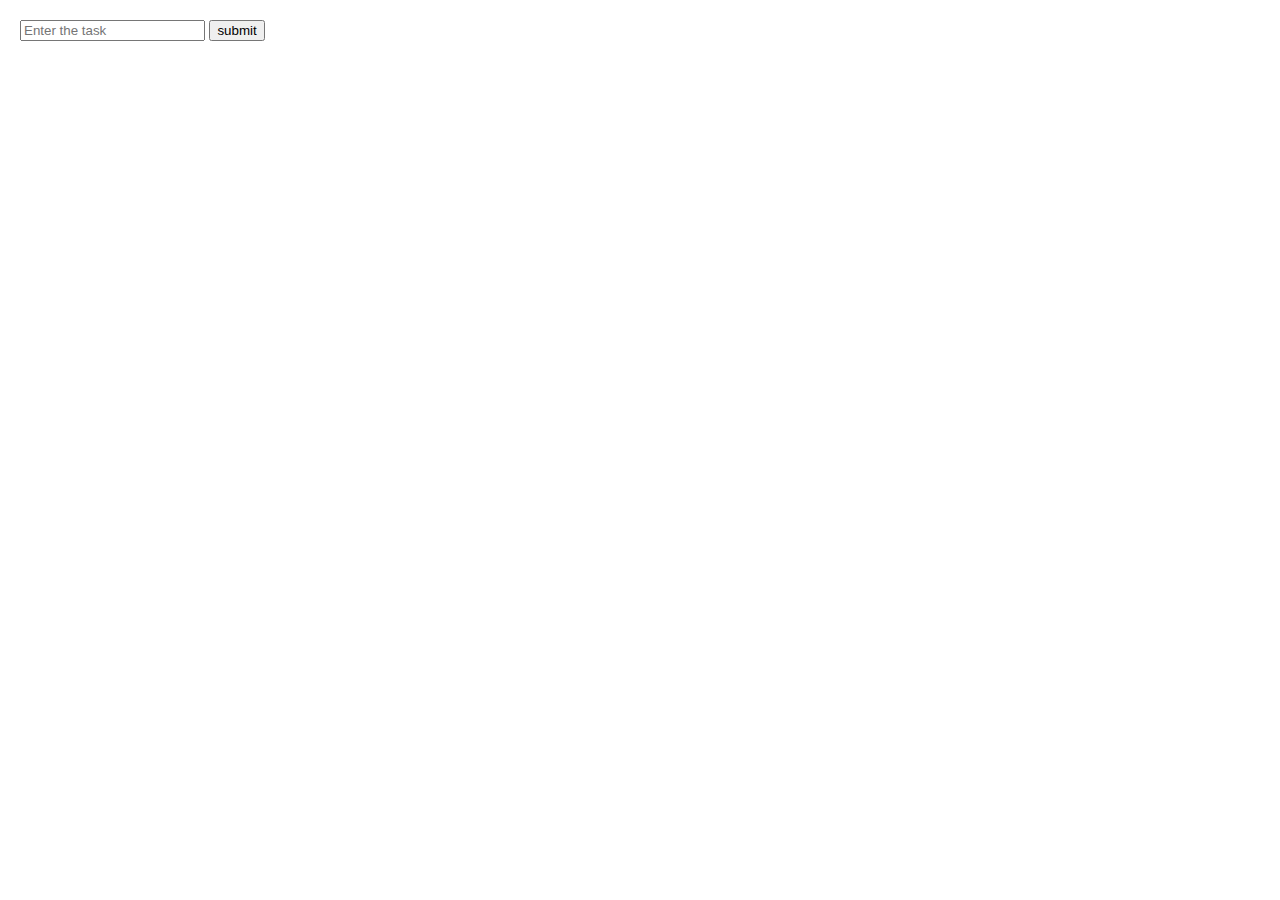
<file: javascript/designPatterns/mvvm/index.html>
<!DOCTYPE html>
<html lang="en">
    <head>
        <meta charset="UTF-8">
        <title>ToDo - MVVM</title>
        <link rel="stylesheet" href="styles.css"/>
    </head>
    <body>
    <div id="app">
        <input type="text" id="todoInput" placeholder="Enter the task"  data-bind="value: todoInputValue"/>
        <button id="todoSubmit" data-bind="click: addTodo">submit</button>
        <ul id="todoList" data-bind="forEach: todos"></ul>
    </div>
    <script src="mvvm.js"></script>
    </body>
</html>
</file>
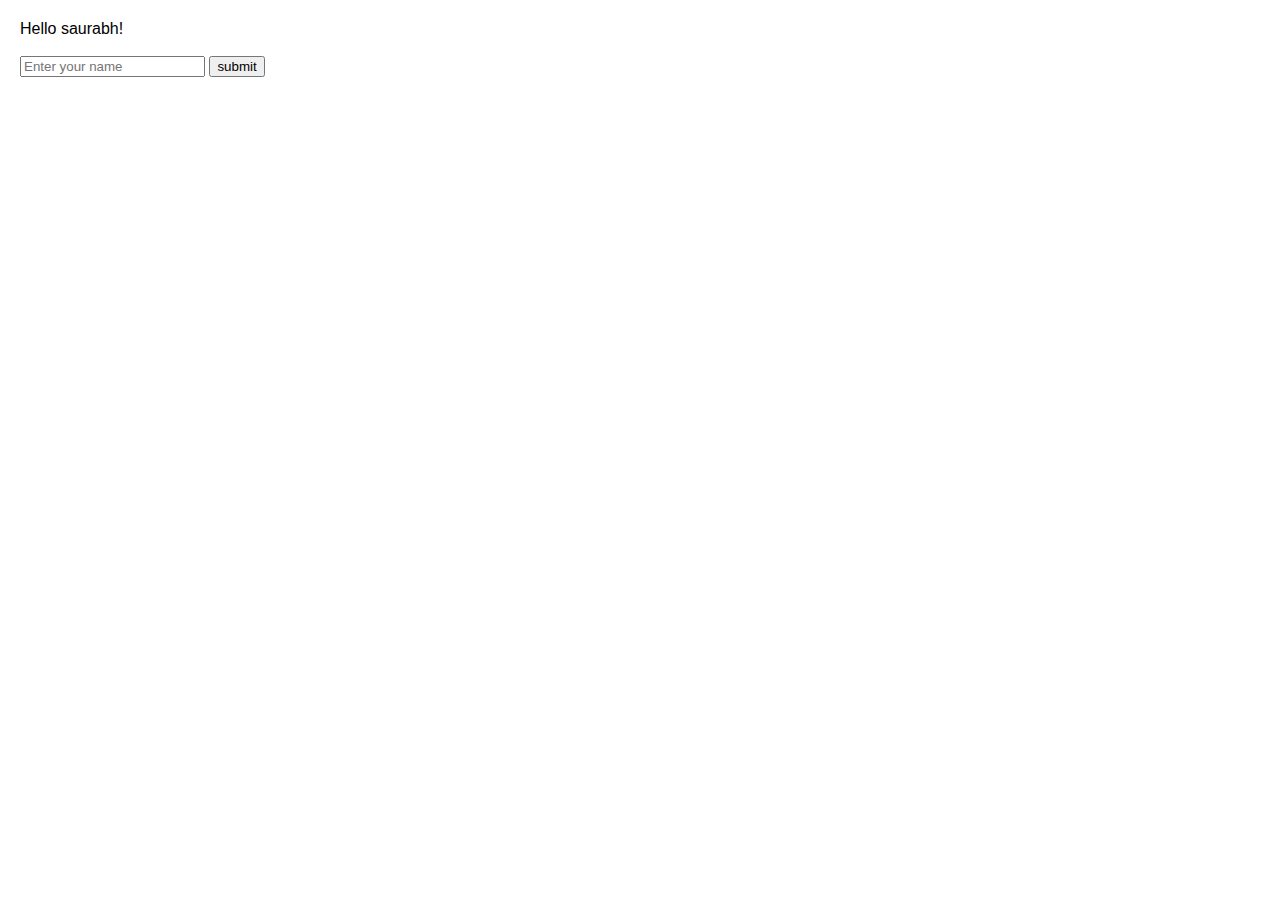
<file: javascript/designPatterns/mvvm2/index.html>
<!DOCTYPE html>
<html lang="en">
<head>
    <meta charset="UTF-8">
    <title>ToDo - MVVM</title>
    <link rel="stylesheet" href="styles.css"/>
</head>
<body>
<div id="app">
    Hello <label id="nameLabel" data-bind="value: name"></label>!
    <br/>
    <br/>
    <input type="text" id="nameInput" placeholder="Enter your name" data-bind="input: nameInputValue"/>
    <button id="nameSubmit" data-bind="click: updateName">submit</button>
<!--    <ul id="todoList" data-bind="forEach: todos"></ul>-->
</div>
<script src="mvvm.js"></script>
</body>
</html>
</file>
<file: javascript/designPatterns/mvvm/styles.css>
body {
    font-family: Arial, sans-serif;
    margin: 20px;
}
ul {
    list-style-type: none;
    padding: 0;
}
li {
    margin-bottom: 5px;
}
</file>
<file: javascript/designPatterns/mvvm2/styles.css>
body {
    font-family: Arial, sans-serif;
    margin: 20px;
}
ul {
    list-style-type: none;
    padding: 0;
}
li {
    margin-bottom: 5px;
}
</file>
